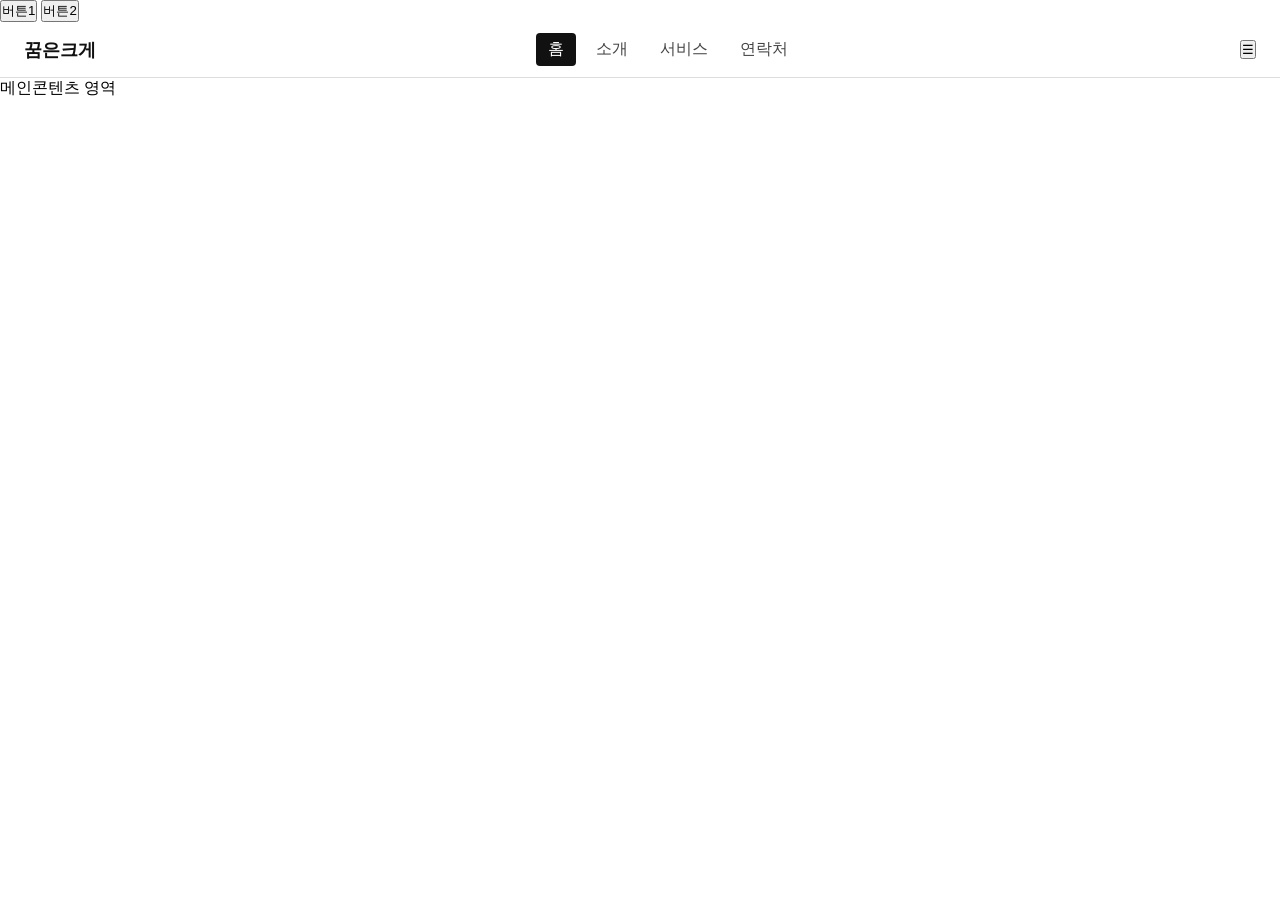
<file: index.html>
<!doctype html>
<html lang="en">
  <head>
    <meta charset="UTF-8" />
    <meta name="viewport" content="width=device-width, initial-scale=1.0" />
    <title>Document</title>
    <link rel="stylesheet" href="style.css" />
  </head>
  <body>
    <div class="alert-box" id="alert">
      <p id="title">알림창입니다</p>
      <button id="close">닫기</button>
      <!--<button onclick="알림창열기('none');">닫기</button>-->
    </div>
    <button onclick="버튼알림창('아이디입력', 'block')">버튼1</button>
    <button onclick="버튼알림창('비밀번호입력', 'block')">버튼2</button>

    <nav>
      <a class="logo" href="#">꿈은크게</a>

      <ul class="nav-links" id="navLinks">
        <li><a href="#" class="active">홈</a></li>
        <li><a href="#">소개</a></li>
        <li><a href="#">서비스</a></li>
        <li><a href="#">연락처</a></li>
      </ul>

      <button class="menu-toggle" id="menuToggle">☰</button>
    </nav>

    <main>
      <p>메인콘텐츠 영역</p>
    </main>

    <script>
      //function 구멍 문법(비슷한기능인 함수들을 만들때 하나의 함수로~~)
      //구멍은 parameter라고 부름
      //function 함수이름(구멍) {
      //  document.getElementById('alert').style.display = 구멍;
      //}
      document.getElementById("close").addEventListener("click", function () {
        document.getElementById("alert").style.display = "none";
      });

      function 알림창열기(구멍) {
        document.getElementById("alert").style.display = 구멍;
      }

      function 버튼알림창(구멍1, 구멍2) {
        document.getElementById("title").innerText = 구멍1;
        document.getElementById("alert").style.display = 구멍2;
      }

      // function closeAlertBox() {
      //   document.getElementById("alert").style.display = "none";
      // }

      // function openAlertBox() {
      //   document.getElementById("alert").style.display = "block";
      // }

      //숙제
      // 1.알림창 만들기(div로 만들기, 처음에는 안보이게 하기)
      // 2.버튼 누르면 알림창 열리게 하기(열리면 닫기버튼 보이기)
      // 3 CSS로 꾸미기
      // 4.버튼1, 버튼2 누르면(버튼1: 아이디입력, 버튼2: 비밀번호입력) 알림창 제목 바뀌면서 열리게 하기
    </script>
  </body>
</html>
</file>
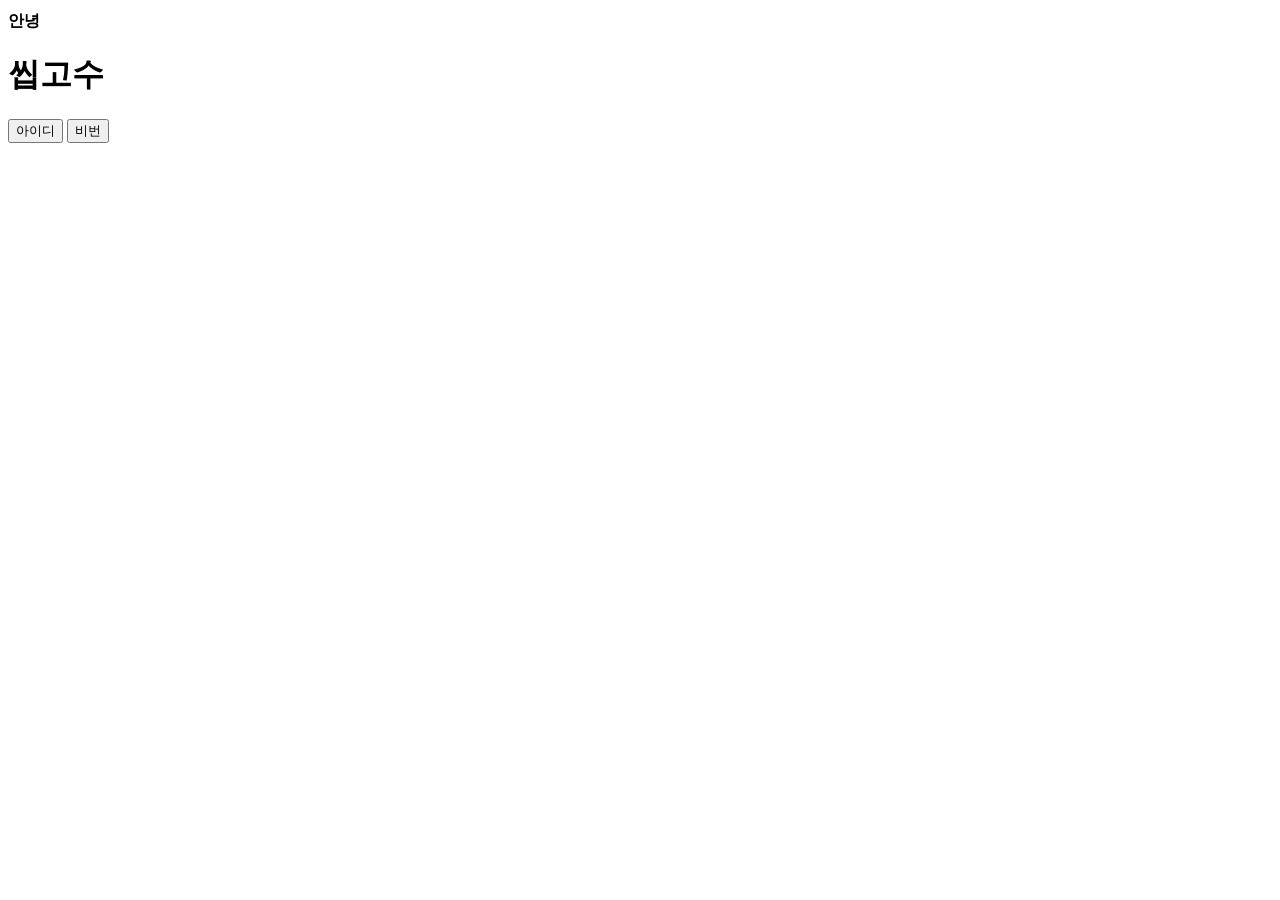
<file: JS2/index.html>
<!doctype html>
<html lang="en">
  <head>
    <meta charset="UTF-8" />
    <meta name="viewport" content="width=device-width, initial-scale=1.0" />
    <title>Document</title>
    <link rel="stylesheet" href="main.css" />
  </head>
  <body>
    <h1 id="hello">안녕하세요</h1>
    <h1 id="hi">JS초보에요</h1>
    <div class="alert-box" id="alert">
      <p>알림창임</p>
      <!-- <button onclick="창버튼('none')">닫기</button> -->
      <button id="close">닫기</button>
    </div>
    <!-- <button onclick="열기()">오픈</button>
    <button onclick="닫기()">닫기</button> -->
    <button onclick="창버튼('block', '아이디를 입력하세요')">아이디</button>
    <button onclick="창버튼('block', '비밀번호를 입력하세요')">비번</button>

    <script>
      document.getElementById("hello").innerHTML = "안녕";
      document.getElementById("hello").style.fontSize = "16px";
      document.getElementById("hi").innerHTML = "씹고수";

      //   function 열기() {
      //     document.querySelector(".alert-box").style.display = "block";
      //   }

      //   function 닫기() {
      //     document.querySelector(".alert-box").style.display = "none";
      //   }

      function 창버튼(구멍, 구멍2) {
        document.querySelector(".alert-box").style.display = 구멍;
        document.querySelector(".alert-box p").innerHTML = 구멍2;
      }

      document.getElementById("close").addEventListener("click", function () {
        document.querySelector(".alert-box").style.display = "none";
      });
    </script>
  </body>
</html>
</file>
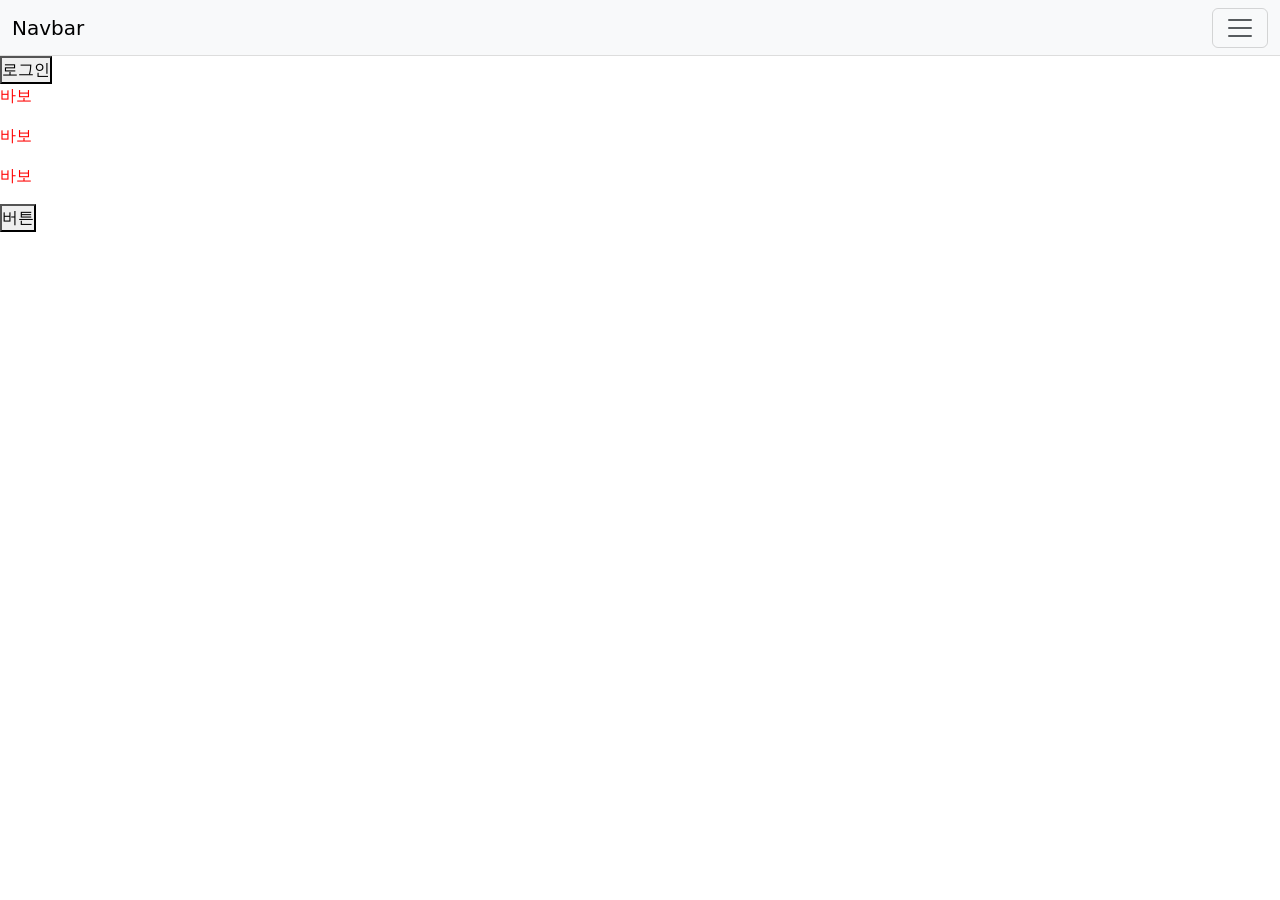
<file: practice2.html>
<!doctype html>
<html lang="en">
  <head>
    <!-- Required meta tags -->
    <meta charset="utf-8" />
    <meta name="viewport" content="width=device-width, initial-scale=1" />

    <!-- Bootstrap CSS -->
    <link
      href="https://cdn.jsdelivr.net/npm/bootstrap@5.1.3/dist/css/bootstrap.min.css"
      rel="stylesheet"
      integrity="sha384-1BmE4kWBq78iYhFldvKuhfTAU6auU8tT94WrHftjDbrCEXSU1oBoqyl2QvZ6jIW3"
      crossorigin="anonymous"
    />

    <title>Hello, world!</title>
    <link rel="stylesheet" href="style.css" />
  </head>
  <body>
    <nav class="navbar navbar-light bg-light">
      <div class="container-fluid">
        <span class="navbar-brand">Navbar</span>
        <button class="navbar-toggler" type="button">
          <span class="navbar-toggler-icon"></span>
        </button>
      </div>
    </nav>

    <ul class="list-group">
      <li class="list-group-item">An item</li>
      <li class="list-group-item">A second item</li>
      <li class="list-group-item">A third item</li>
      <li class="list-group-item">A fourth item</li>
      <li class="list-group-item">And a fifth one</li>
    </ul>

    <button id="login-btn">로그인</button>
    <!--숙제: 로그인 버튼을 누르면 로그인창이 뜨도록 만들어보세요!-->

    <div class="black-bg">
      <div class="white-bg">
        <h4>로그인하세요</h4>
        <button class="btn btn-danger" id="close">닫기</button>
      </div>
    </div>

    <p class="hello">안녕</p>
    <p class="hello">안녕</p>
    <p class="hello">안녕</p>
    <button id="test-btn">버튼</button>

    <script
      src="https://cdn.jsdelivr.net/npm/bootstrap@5.1.3/dist/js/bootstrap.bundle.min.js"
      integrity="sha384-ka7Sk0Gln4gmtz2MlQnikT1wXgYsOg+OMhuP+IlRH9sENBO0LRn5q+8nbTov4+1p"
      crossorigin="anonymous"
    ></script>
    <script
      src="https://code.jquery.com/jquery-3.7.1.min.js"
      integrity="sha256-/JqT3SQfawRcv/BIHPThkBvs0OEvtFFmqPF/lYI/Cxo="
      crossorigin="anonymous"
    ></script>
    <script>
      //   document
      //     .querySelectorAll(".navbar-toggler")[0]
      //     .addEventListener("click", function () {
      //       document.querySelector(".list-group").classList.toggle("show");
      //     });

      $(".navbar-toggler").on("click", function () {
        $(".list-group").toggleClass("show");
      });

      //   document.querySelectorAll(".hello")[0].innerHTML = "바보";
      //   document.querySelectorAll(".hello")[1].innerHTML = "바보";
      //   document.querySelectorAll(".hello")[2].innerHTML = "바보";

      $(".hello").html("바보");
      $(".hello").css("color", "red");

      //document.querySelector("#test-btn").addEventListener()
      $("#test-btn").on("click", function () {
        $(".hello").slideUp();
      });

      // document.querySelector("#login-btn").addEventListener("click", function () {
      //   document.querySelector(".black-bg").classList.add("show");
      // });

      $("#login-btn").on("click", function () {
        $(".black-bg").toggleClass("show-modal");
      });
    </script>
  </body>
</html>
</file>
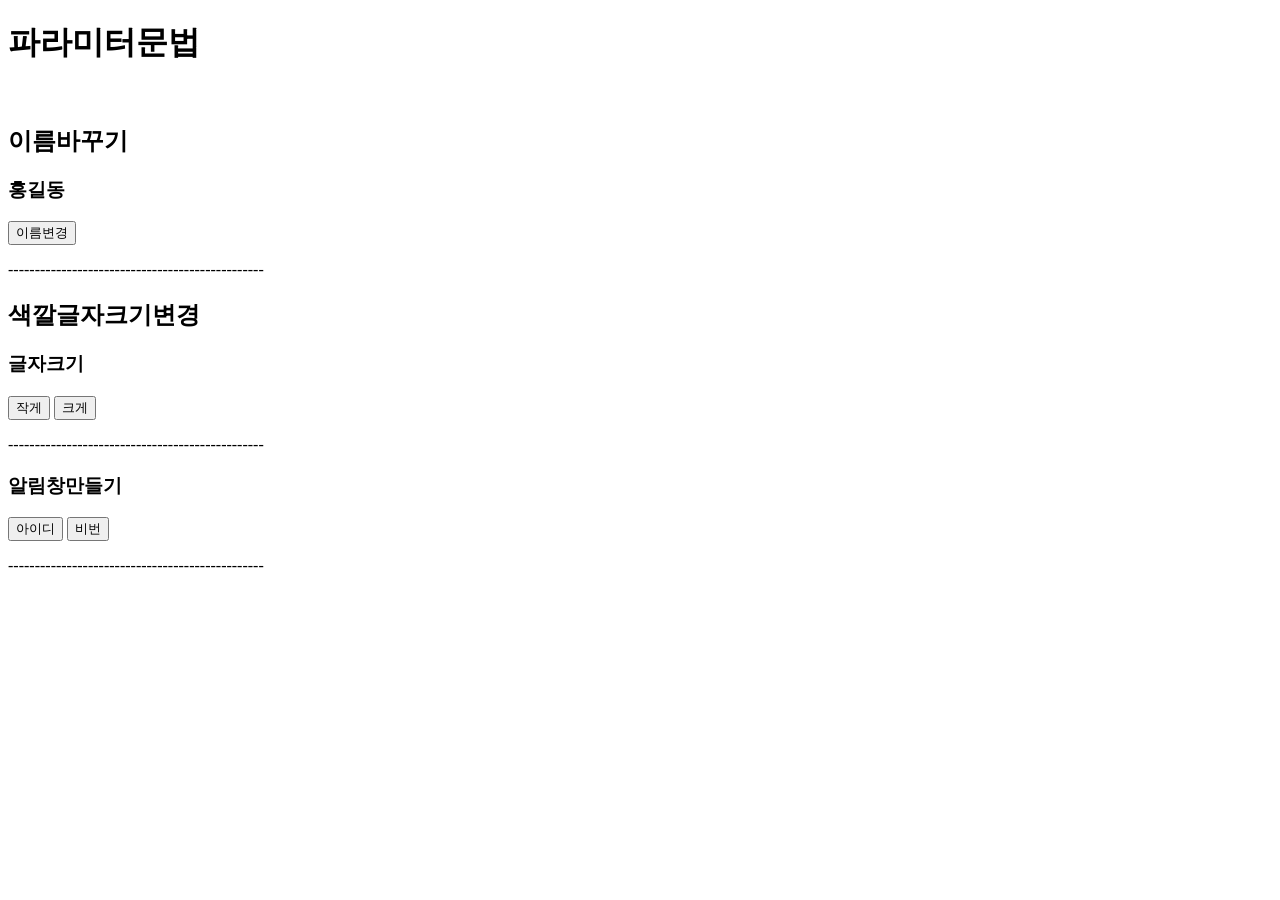
<file: JS2/practice01.html>
<!doctype html>
<html lang="en">
  <head>
    <meta charset="UTF-8" />
    <meta name="viewport" content="width=device-width, initial-scale=1.0" />
    <title>Document</title>
    <link rel="stylesheet" href="main.css" />
  </head>
  <body>
    <h1>파라미터문법</h1>
    <br />
    <h2>이름바꾸기</h2>
    <h3 id="name">홍길동</h3>
    <button onclick="이름변경('김철수')">이름변경</button>
    <p>------------------------------------------------</p>

    <h2>색깔글자크기변경</h2>
    <h3 id="text">글자크기</h3>
    <button onclick="글자변경('12px', '글자크기작게', 'blue')">작게</button>
    <button onclick="글자변경('30px', '글자크기크게', 'red')">크게</button>
    <p>------------------------------------------------</p>

    <h3>알림창만들기</h3>
    <div class="alert-box" id="alert">
      <p>알림창임</p>
      <button onclick="창버튼('none')">닫기</button>
    </div>
    <button onclick="창버튼('block', '아이디를 입력하세요')">아이디</button>
    <button onclick="창버튼('block', '비밀번호를 입력하세요')">비번</button>
    <p>------------------------------------------------</p>

    <script>
      function 이름변경(새이름) {
        document.getElementById("name").innerHTML = 새이름;
      }

      function 글자변경(구멍, 구멍2, 구멍3) {
        document.querySelector("#text").style.fontSize = 구멍;
        document.querySelector("#text").innerHTML = 구멍2;
        document.querySelector("#text").style.color = 구멍3;
      }

      function 창버튼(구멍, 구멍2) {
        document.querySelector(".alert-box").style.display = 구멍;
        document.querySelector(".alert-box p").innerHTML = 구멍2;
      }
    </script>
  </body>
</html>
</file>
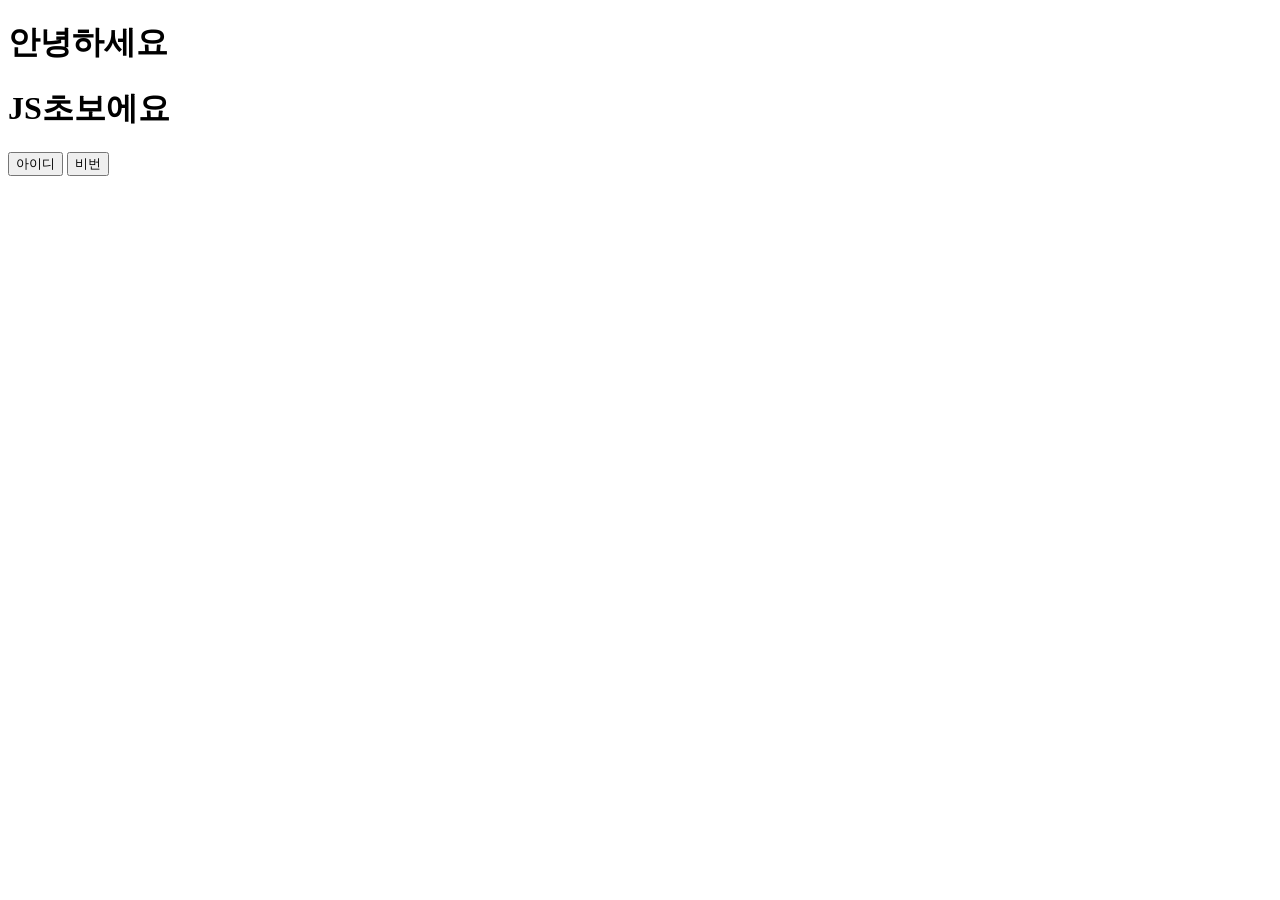
<file: JS2/practice02.html>
<!doctype html>
<html lang="en">
  <head>
    <meta charset="UTF-8" />
    <meta name="viewport" content="width=device-width, initial-scale=1.0" />
    <title>Document</title>
    <link rel="stylesheet" href="main.css" />
  </head>
  <body>
    <h1 id="hello">안녕하세요</h1>
    <h1 id="hi">JS초보에요</h1>
    <div class="alert-box" id="alert">
      <p>알림창임</p>
      <!-- <button onclick="창버튼('none')">닫기</button> -->
      <button id="close">닫기</button>
    </div>
    <button onclick="창버튼('block', '아이디를 입력하세요')">아이디</button>
    <button onclick="창버튼('block', '비밀번호를 입력하세요')">비번</button>
  </body>

  <script>
    //onclick을 사용하지않고 이벤트리스너를 사용하여 버튼을 클릭했을때 창이 닫히도록 구현
    document.getElementById("close").addEventListener("click", function () {
      document.querySelector(".alert-box").style.display = "none";
    });
  </script>
</html>
</file>
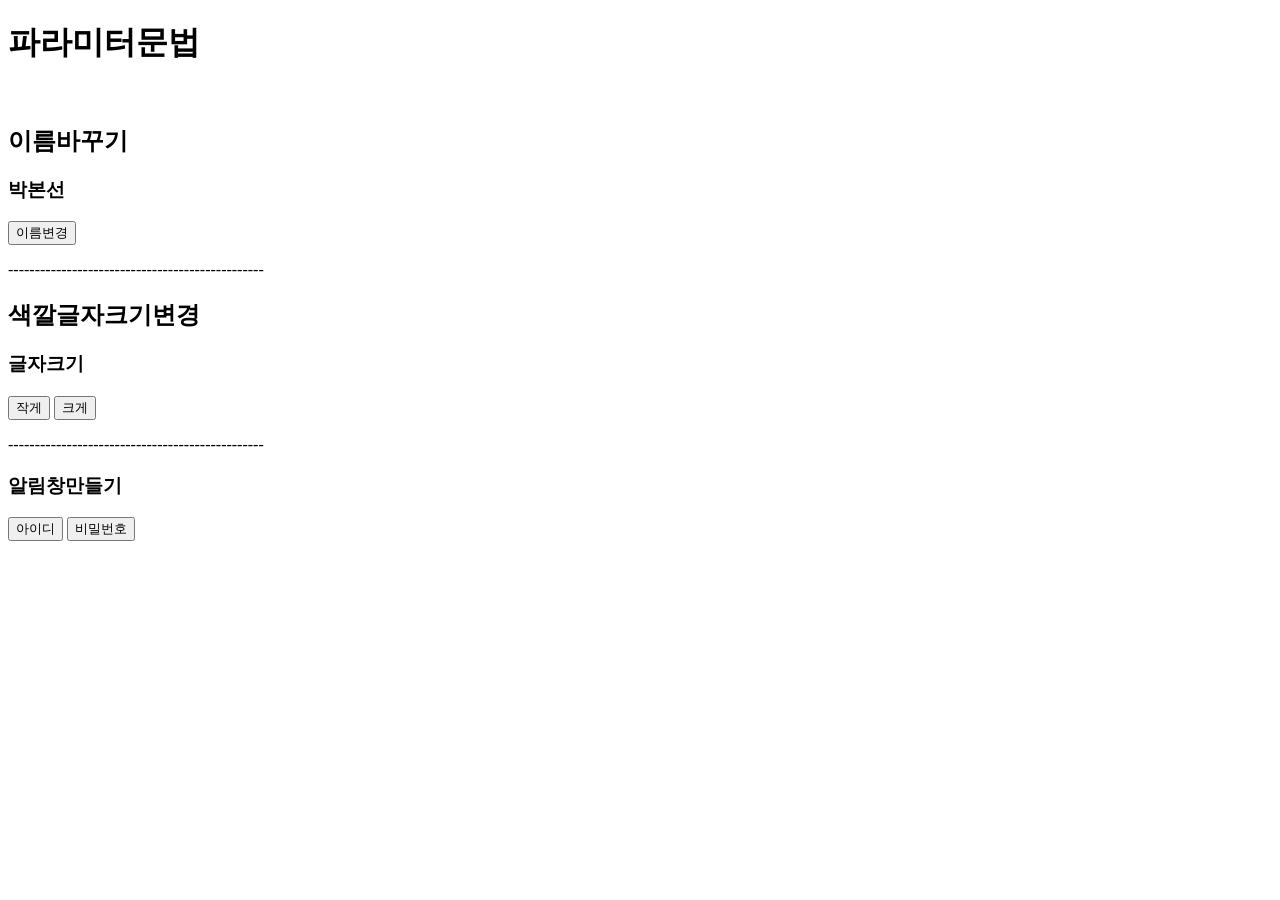
<file: JS2/practice03.html>
<!doctype html>
<html lang="en">
  <head>
    <meta charset="UTF-8" />
    <meta name="viewport" content="width=device-width, initial-scale=1.0" />
    <title>Document</title>
    <link rel="stylesheet" href="main.css" />
  </head>
  <body>
    <h1>파라미터문법</h1>
    <br />
    <h2>이름바꾸기</h2>
    <h3 id="name">박본선</h3>
    <!-- <button onclick="이름변경('김철수')">이름변경</button> -->
    <button id="changeName">이름변경</button>
    <p>------------------------------------------------</p>

    <h2>색깔글자크기변경</h2>
    <h3 id="text">글자크기</h3>
    <button id="small">작게</button>
    <button id="large">크게</button>
    <p>------------------------------------------------</p>

    <h3>알림창만들기</h3>
    <div class="alert-box" id="alert">
      <p>알림창임</p>
      <button id="close">닫기</button>
    </div>
    <button id="identify">아이디</button>
    <button id="password">비밀번호</button>
    <script
      src="https://cdnjs.cloudflare.com/ajax/libs/jquery/3.6.0/jquery.min.js"
      integrity="sha512-894YE6QWD5I59HgZOGReFYm4dnWc1Qt5NtvYSaNcOP+u1T9qYdvdihz0PPSiiqn/+/3e7Jo4EaG7TubfWGUrMQ=="
      crossorigin="anonymous"
      referrerpolicy="no-referrer"
    ></script>
    <script>
      // function 이름변경(새이름) {
      //   document.getElementById("name").innerHTML = 새이름;
      // }
      // document
      //   .getElementById("changeName")
      //   .addEventListener("click", function () {
      //     document.getElementById("name").innerHTML = "김철수";
      //   });

      $("#changeName").on("click", function () {
        $("#name").html("김철수");
      });

      // document.getElementById("small").addEventListener("click", function () {
      //   document.querySelector("#text").style.fontSize = "12px";
      //   document.querySelector("#text").innerHTML = "글자크기작게";
      //   document.querySelector("#text").style.color = "blue";
      // });

      $("#small").on("click", function () {
        $("#text").css("font-size", "12px");
        $("#text").css("color", "blue");
        $("#text").html("글자크기작게");
      });

      // document.getElementById("large").addEventListener("click", function () {
      //   document.querySelector("#text").style.fontSize = "30px";
      //   document.querySelector("#text").innerHTML = "글자크기크게";
      //   document.querySelector("#text").style.color = "red";
      // });

      $("#large").on("click", function () {
        $("#text").css("font-size", "30px");
        $("#text").css("color", "red");
        $("#text").html("글자크기크게");
      });

      // document
      //   .getElementById("identify")
      //   .addEventListener("click", function () {
      //     document.querySelector(".alert-box").style.display = "block";
      //     document.querySelector(".alert-box p").innerHTML =
      //       "아이디를 입력하세요";
      //   });

      $("#identify").on("click", function () {
        $(".alert-box").css("display", "block");
        $("alert-box p").html("아이디를 입력하세요");
      });

      // document
      //   .getElementById("password")
      //   .addEventListener("click", function () {
      //     document.querySelector(".alert-box").style.display = "block";
      //     document.querySelector(".alert-box p").innerHTML =
      //       "비밀번호를 입력하세요";
      //   });

      $("#password").on("click", function () {
        $(".alert-box").css("display", "block");
        $(".alert-box p").html("비밀번호를 입력하세요");
      });

      // document.getElementById("close").addEventListener("click", function () {
      //   document.querySelector(".alert-box").style.display = "none";
      // });

      $("#close").on("click", function () {
        $(".alert-box").css("display", "none");
      });
    </script>
  </body>
</html>
</file>
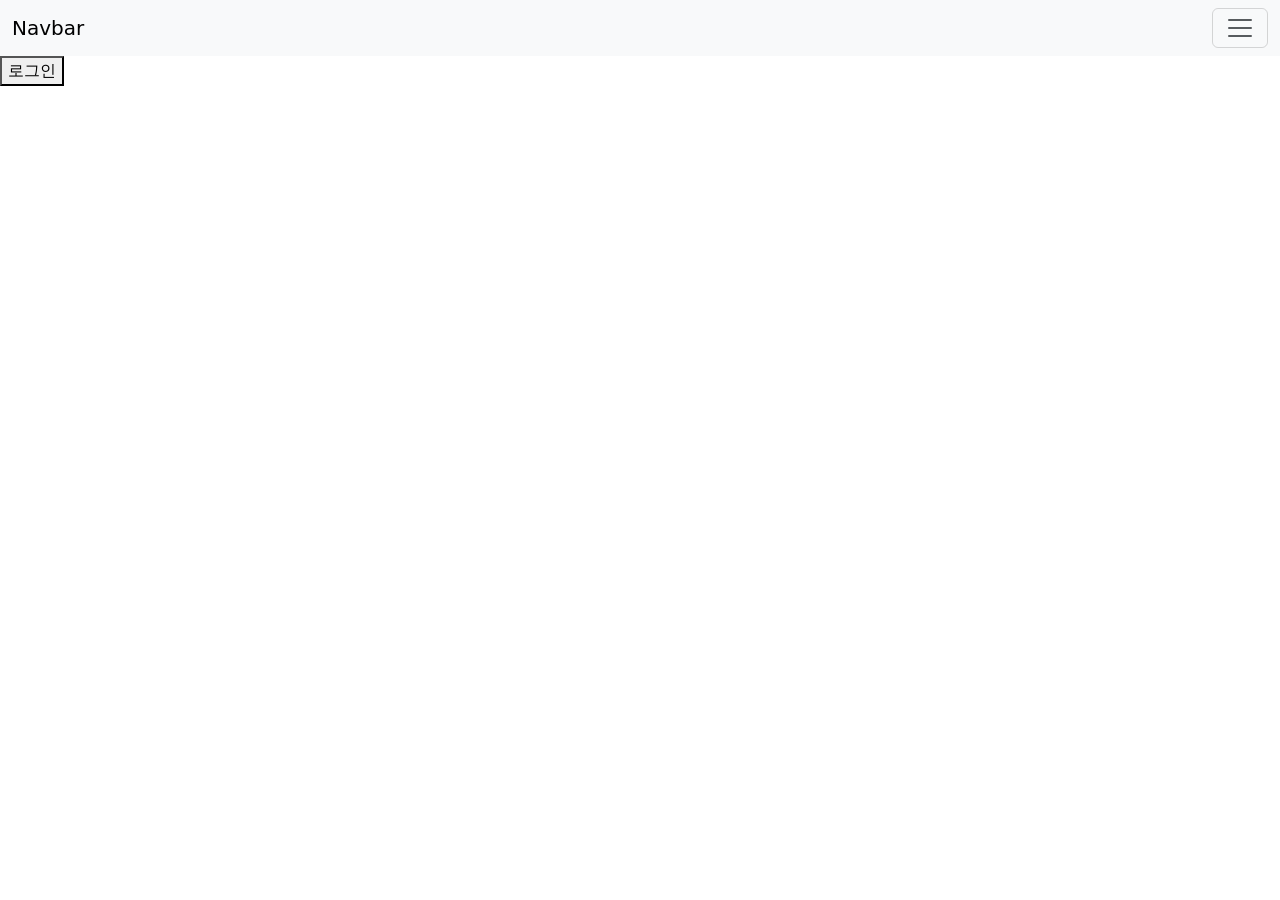
<file: JS2/practice04.html>
<!doctype html>
<html lang="en">
  <head>
    <!-- Required meta tags -->
    <meta charset="utf-8" />
    <meta name="viewport" content="width=device-width, initial-scale=1" />

    <!-- Bootstrap CSS -->
    <link
      href="https://cdn.jsdelivr.net/npm/bootstrap@5.1.3/dist/css/bootstrap.min.css"
      rel="stylesheet"
      integrity="sha384-1BmE4kWBq78iYhFldvKuhfTAU6auU8tT94WrHftjDbrCEXSU1oBoqyl2QvZ6jIW3"
      crossorigin="anonymous"
    />

    <title>Hello, world!</title>
    <link rel="stylesheet" href="main.css" />
  </head>
  <body>
    <nav class="navbar navbar-light bg-light">
      <div class="container-fluid">
        <span class="navbar-brand">Navbar</span>
        <button class="navbar-toggler" type="button">
          <span class="navbar-toggler-icon"></span>
        </button>
      </div>
    </nav>

    <ul class="list-group">
      <li class="list-group-item">An item</li>
      <li class="list-group-item">A second item</li>
      <li class="list-group-item">A third item</li>
      <li class="list-group-item">A fourth item</li>
      <li class="list-group-item">And a fifth one</li>
    </ul>

    <button id="login">로그인</button>
    <div class="black-bg">
      <div class="white-bg">
        <h4>로그인하세요</h4>
        <form action="success.html">
          <div class="my-3">
            <input type="text" class="form-control" id="id" />
          </div>
          <div class="my-3">
            <input type="password" class="form-control" id="pw" />
            <p id="pw-message"></p>
          </div>
          <button type="submit" class="btn btn-primary">전송</button>
          <button type="button" class="btn btn-danger" id="close">닫기</button>
        </form>
      </div>
    </div>

    <script
      src="https://cdn.jsdelivr.net/npm/bootstrap@5.1.3/dist/js/bootstrap.bundle.min.js"
      integrity="sha384-ka7Sk0Gln4gmtz2MlQnikT1wXgYsOg+OMhuP+IlRH9sENBO0LRn5q+8nbTov4+1p"
      crossorigin="anonymous"
    ></script>

    <script
      src="https://cdnjs.cloudflare.com/ajax/libs/jquery/3.6.0/jquery.min.js"
      integrity="sha512-894YE6QWD5I59HgZOGReFYm4dnWc1Qt5NtvYSaNcOP+u1T9qYdvdihz0PPSiiqn/+/3e7Jo4EaG7TubfWGUrMQ=="
      crossorigin="anonymous"
      referrerpolicy="no-referrer"
    ></script>
    <script>
      //document.querySelector == $("#"),$('.')
      //addEventListener == .on()
      //   document
      //     .querySelector(".navbar-toggler")
      //     .addEventListener("click", function () {
      //       document.querySelector(".list-group").classList.toggle("show");
      //     });

      $(".navbar-toggler").on("click", function () {
        $(".list-group").toggleClass("show");
      });

      //로그인버튼 클릭시 class="black-bg show-modal"
      $("#login").on("click", function () {
        $(".black-bg").addClass("show-modal");
      });

      $("#close").on("click", function () {
        $(".black-bg").removeClass("show-modal");
      });

      //else if 배우기: 조건식을 연달아 쓰고 싶으면
      if (1 == 3) {
        console.log("맞아요");
      } else if (1 == 1) {
        console.log("맞아요2");
      }

      $("form").on("submit", function (e) {
        let 아이디 = $("#id").val();
        let 비밀번호 = $("#pw").val();

        if (아이디 != "" && 비밀번호 == "") {
          e.preventDefault();
          alert("비밀번호를 입력하세요.");
        } else if (아이디 == "" && 비밀번호 != "") {
          e.preventDefault();
          alert("아이디를 입력하세요.");
        } else if (아이디 == "" && 비밀번호 == "") {
          e.preventDefault();
          alert("모두 입력해주세요.");
        } else if (비밀번호.length <= 6) {
          e.preventDefault();
          alert("비밀번호는 7자리 이상 입력해주세요.");
        }
      });

      function 삼육구게임(num) {
        if (num % 3 == 0) {
          console.log("박수");
        } else {
          console.log("통과");
        }
      }

      삼육구게임(3);
      삼육구게임(5);

      function 업글삼육구(num) {
        if (num % 9 == 0) {
          console.log("박수 박수");
        }
        if (num % 3 == 0) {
          console.log("박수");
        } else {
          console.log("통과");
        }
      }
      업글삼육구(9);

      function 합격했냐(a, b) {
        if (a < 40 || b < 40) {
          console.log("불합격");
        } else if (a + b >= 120) {
          console.log("합격");
        } else {
          console.log("불합격");
        }
      }

      합격했냐(30, 50);
      합격했냐(60, 60);

      $("#pw").on("input", function () {
        let 비밀번호 = $(this).val();

        if (비밀번호.length <= 6) {
          $("#pw-message").text(
            `비밀번호가 ${비밀번호.length}자리밖에 되지 않습니다.`,
          );
        } else {
          $("#pw-message").text("비밀번호가 충분합니다.");
        }
      });
    </script>
  </body>
</html>
</file>
<file: style.css>
* {
  margin: 0;
  padding: 0;
  box-sizing: border-box;
}
.alert-box {
  background-color: skyblue;
  padding: 20px;
  color: white;
  border-radius: 5px;
  display: none;
}

nav {
  display: flex; /*자식요소들을 가로로 배치*/
  align-items: center; /*자식요소들을 세로로 가운데 정렬*/
  justify-content: space-between; /*자식요소들 사이에 공간을 균등하게 배치*/
  padding: 0 24px; /*nav 요소의 좌우에 24px의 패딩 추가*/
  height: 56px; /*nav 요소의 높이를 56px로 설정*/
  background-color: #fff; /*nav 요소의 배경색을 흰색으로 설정*/
  border-bottom: 1px solid #ddd; /*nav 요소의 아래쪽에 1px 두께의 회색 실선 추가*/
}

.logo {
  font-size: 18px;
  font-weight: bold;
  text-decoration: none;
  color: #111;
}

.nav-links {
  display: flex; /*메뉴 항목들을 가로로 나열*/
  gap: 8px; /*항복 사이 간격*/
  list-style: none; /* 점 제거*/
}

/*.nav-links a 기본값*/
.nav-links a {
  display: block; /*링크를 블록 요소로 만들어 클릭 영역 확장*/
  padding: 6px 12px; /*링크의 패딩 설정*/
  text-decoration: none; /*링크의 밑줄 제거*/
  color: #444; /*링크의 텍스트 색상 설정*/
  border-radius: 4px; /*링크의 모서리를 둥글게 설정*/
}

/*.nav-links a 마우스올리때만 (기본값에 덮어씀)*/
.nav-links a:hover {
  background-color: #f0f0f0; /*링크에 마우스를 올렸을 때 배경색 변경*/
  color: #000; /*링크에 마우스를 올렸을 때 텍스트 색상 변경*/
}

/*.nav-links a.active ← .active 클래스 있을 때만*/
.nav-links a.active {
  background-color: #111; /*활성화된 링크의 배경색 설정*/
  color: #fff; /*활성화된 링크의 텍스트 색상 설정*/
}

.list-group {
  height: 0;
  overflow: hidden;
  transition: all 1s;
}
.show {
  height: 200px;
}

.black-bg {
  width: 100%;
  height: 100%;
  position: fixed;
  background: rgba(0, 0, 0, 0.5);
  z-index: 5;
  padding: 30px;
  visibility: hidden;
  opacity: 0;
  transition: all 1s;
}
.white-bg {
  background: white;
  border-radius: 5px;
  padding: 30px;
}

.show-modal {
  visibility: visible;
  opacity: 1;
}
</file>
<file: JS2/main.css>
.alert-box {
  background-color: skyblue;
  padding: 20px;
  color: white;
  border-radius: 5px;
  display: none;
}

.list-group {
  max-height: 0;
  overflow: hidden;
  transition: max-height 0.5s;
}

.show {
  max-height: 400px;
}

.black-bg {
  visibility: hidden;
  transition: all 1s;
  width: 100%;
  height: 100%;
  position: fixed;
  background: rgba(0, 0, 0, 0.5);
  z-index: 5;
  padding: 30px;
  opacity: 0;
}
.white-bg {
  background: white;
  border-radius: 5px;
  padding: 30px;
}

.show-modal {
  visibility: visible;
  opacity: 1;
}
</file>
